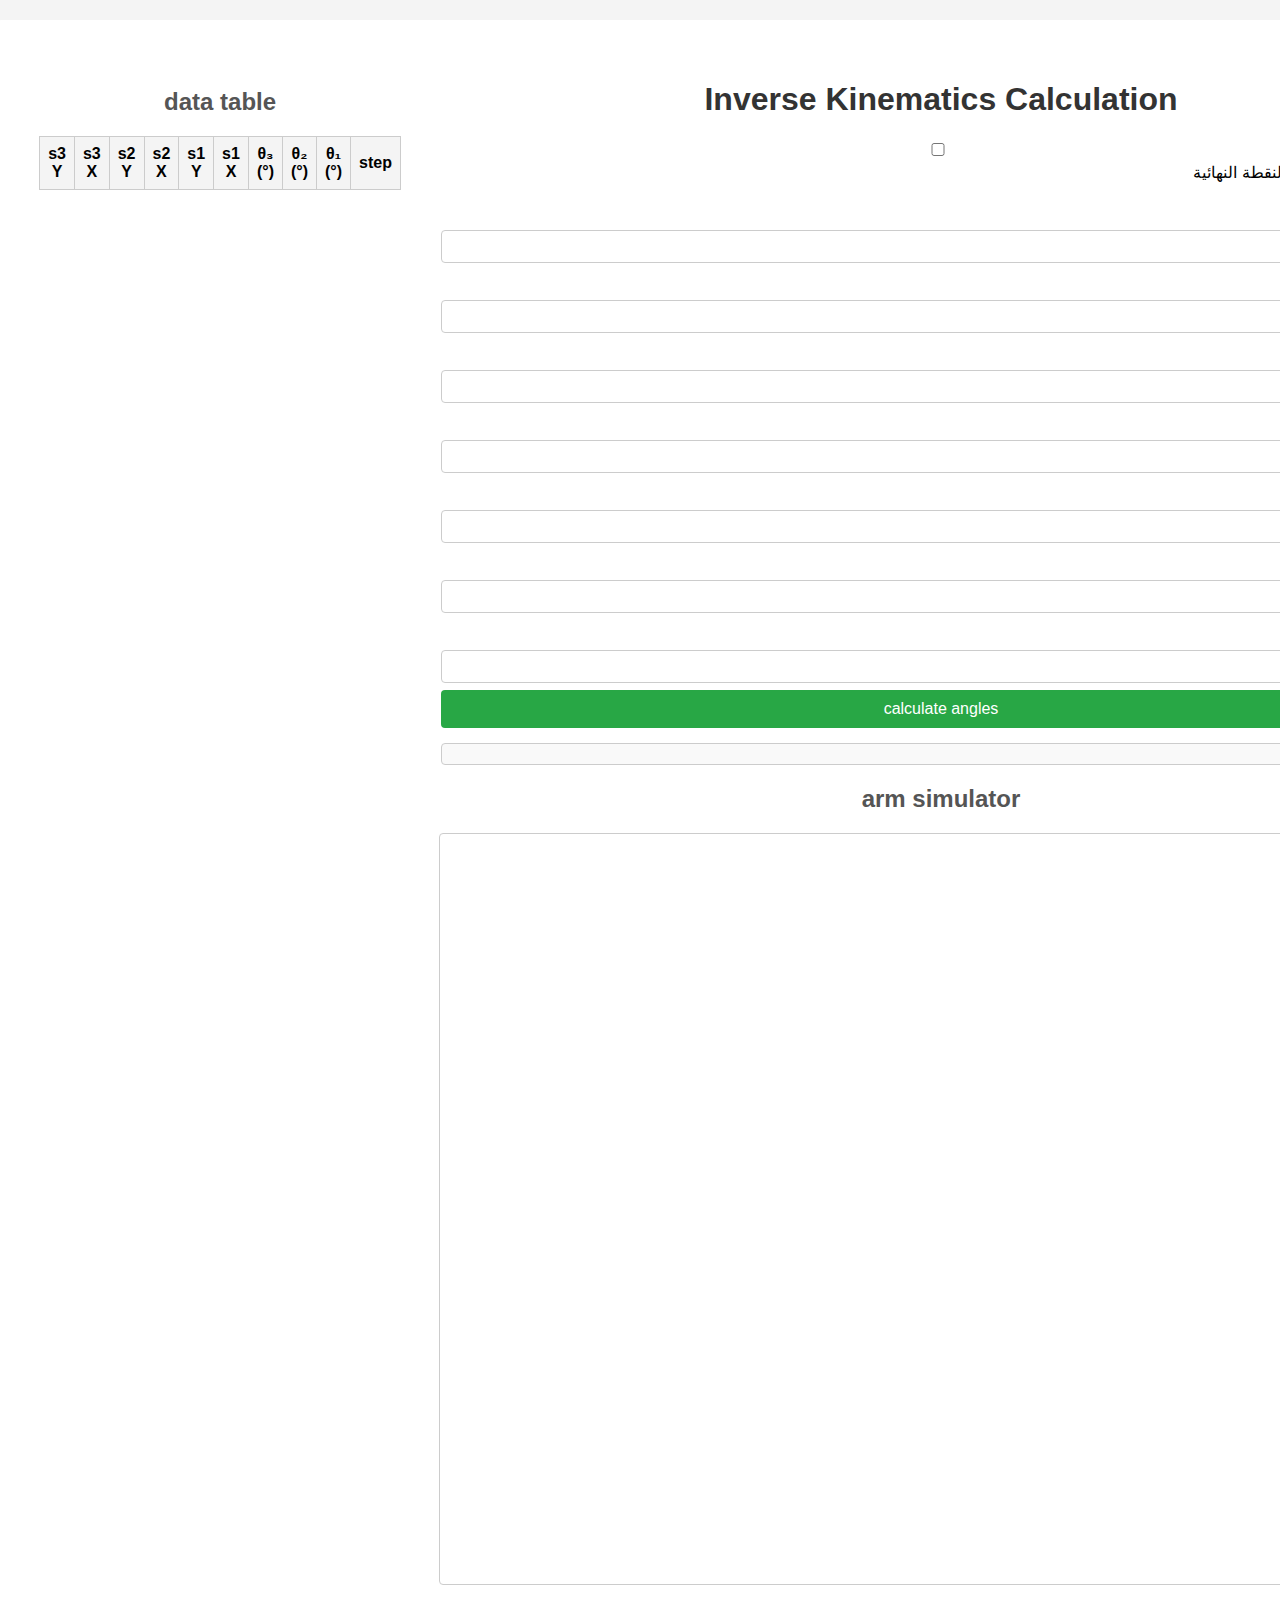
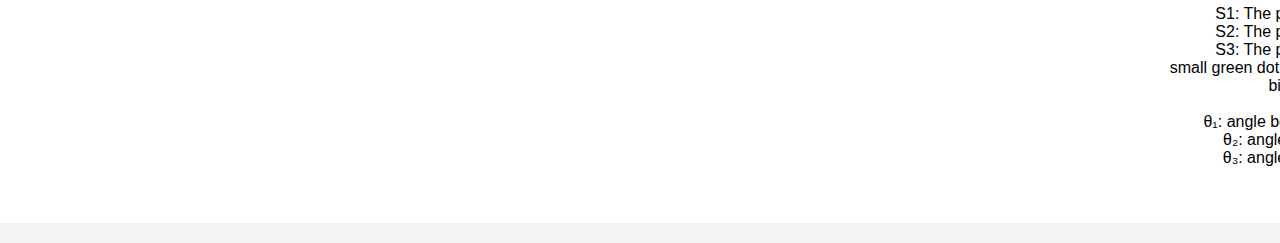
<file: index2.html>
﻿<!DOCTYPE html>
<html lang="en">
<head>
    <meta charset="UTF-8">
    <meta name="viewport" content="width=device-width, initial-scale=1.0">
    <title>Robotic Arm</title>
    <style>
        body { font-family: Arial, sans-serif; margin: 20px; background-color: #f4f4f4; direction: rtl; }
        .container { display: table; max-width: 2500px; margin: auto; padding: 20px; background-color: white; border-radius: 2px; }
        .container2 { display: table-cell; max-width: 1000px; padding: 20px; background-color: white; border-radius: 2px; }
        h1 { text-align: center; color: #333; }
        h2 { text-align: center; color: #555; }
        label { display: block; margin: 7px 0 5px; font-weight: bold; }
        input { width: 100%; padding: 8px; margin-bottom: 7px; border: 1px solid #ccc; border-radius: 4px; box-sizing: border-box; }
        button { width: 100%; padding: 10px; background-color: #28a745; color: white; border: none; border-radius: 4px; cursor: pointer; font-size: 16px; }
        button:hover { background-color: #218838; }
        #result { margin-top: 15px; padding: 10px; border: 1px solid #ccc; border-radius: 4px; background-color: #f9f9f9; }
        .error { color: red; font-weight: bold; }
        .plot-container { margin-top: 20px; text-align: center; }
        canvas { border: 1px solid #ccc; border-radius: 4px; }
        table { width: 100%; border-collapse: collapse; margin-top: 20px; }
        th, td { border: 1px solid #ccc; padding: 8px; text-align: center; }
        th { background-color: #f4f4f4; }
    </style>
</head>
<body>
<div class="container">
    <div class="container2">
        <h1>Inverse Kinematics Calculation</h1>
        <form id="ikForm">
            <input type="checkbox" id="modeCheckbox"> استخدام الزوايا لحساب النقطة النهائية<br><br>
            <div id="pointInputs">
                <label for="startX">Start X (0-10):</label>
                <input type="number" id="startX" step="0.1" min="0" max="10" required>
                <label for="startY">Start Y (0-10):</label>
                <input type="number" id="startY" step="0.1" min="0" max="10" required>
                <label for="endX">End X (0-10):</label>
                <input type="number" id="endX" step="0.1" min="0" max="10" required>
                <label for="endY">End Y (0-10):</label>
                <input type="number" id="endY" step="0.1" min="0" max="10" required>
            </div>
            <div id="angleInputs" style="display: none;">
                <label for="theta1">θ₁ (°):</label>
                <input type="number" id="theta1" step="0.1">
                <label for="theta2">θ₂ (°):</label>
                <input type="number" id="theta2" step="0.1">
                <label for="theta3">θ₃ (°):</label>
                <input type="number" id="theta3" step="0.1">
            </div>
            <label for="L1">link 1 Length:</label>
            <input type="number" id="L1" step="0.1" min="0.1" required>
            <label for="L2">link 2 Length:</label>
            <input type="number" id="L2" step="0.1" min="0.1" required>
            <label for="L3">link 3 Length:</label>
            <input type="number" id="L3" step="0.1" min="0.1" required>
            <button type="submit">calculate angles</button>
        </form>
        <div id="result"></div>
        <div class="plot-container">
            <h2>arm simulator</h2>
            <canvas id="armCanvas" width="1000" height="750"></canvas>
        </div>
        <p> 
            S1: The point at the end of link1<br>
            S2: The point at the end of link2<br>
            S3: The point at the end of link3<br>
            small green dot: robot foundation (0,0)<br>
            big green dot: start point<br>
            violet dot: end point<br>
            θ₁: angle between link1 & X_axes<br>
            θ₂: angle between link1 & link2<br>
            θ₃: angle between link2 & link3
        </p>
    </div>
    <div class="container2">
        <h2>data table</h2>
        <table id="dataTable">
            <thead>
                <tr>
                    <th>step</th>
                    <th>θ₁ (°)</th>
                    <th>θ₂ (°)</th>
                    <th>θ₃ (°)</th>
                    <th>s1 X</th>
                    <th>s1 Y</th>
                    <th>s2 X</th>
                    <th>s2 Y</th>
                    <th>s3 X</th>
                    <th>s3 Y</th>
                </tr>
            </thead>
            <tbody></tbody>
        </table>
    </div>
</div>

<script>
    let dataRecords = [];
    const checkbox = document.getElementById('modeCheckbox');
    const angleInputs = document.getElementById('angleInputs');
    const pointInputs = document.getElementById('pointInputs');

    // تبديل رؤية الحقول بناءً على حالة الـ checkbox
    checkbox.addEventListener('change', function() {
        if (this.checked) {
            angleInputs.style.display = 'block';
            pointInputs.style.display = 'none';
        } else {
            angleInputs.style.display = 'none';
            pointInputs.style.display = 'block';
        }
    });

    document.getElementById('ikForm').addEventListener('submit', function(e) {
        e.preventDefault();
        dataRecords = []; // reset

        const inputs = {
            startX: parseFloat(document.getElementById('startX').value),
            startY: parseFloat(document.getElementById('startY').value),
            endX: parseFloat(document.getElementById('endX').value),
            endY: parseFloat(document.getElementById('endY').value),
            L1: parseFloat(document.getElementById('L1').value),
            L2: parseFloat(document.getElementById('L2').value),
            L3: parseFloat(document.getElementById('L3').value)
        };

        if ([inputs.L1, inputs.L2, inputs.L3].some(isNaN) || [inputs.L1, inputs.L2, inputs.L3].some(v => v <= 0)) {
            showError('The lengths of the links must be positive and valid');
            return;
        }

        if (checkbox.checked) {
            // الطور الثاني: Forward Kinematics
            const theta1 = parseFloat(document.getElementById('theta1').value);
            const theta2 = parseFloat(document.getElementById('theta2').value);
            const theta3 = parseFloat(document.getElementById('theta3').value);

            if (isNaN(theta1) || isNaN(theta2) || isNaN(theta3)) {
                showError('please enter valid angles');
                return;
            }

            const theta1Rad = theta1 * Math.PI / 180;
            const theta2Rad = theta2 * Math.PI / 180;
            const theta3Rad = theta3 * Math.PI / 180;

            const endPoint = calculateFK(theta1Rad, theta2Rad, theta3Rad, inputs.L1, inputs.L2, inputs.L3);
            const points = drawArm(inputs, [theta1Rad, theta2Rad, theta3Rad]);
            recordData(0, [theta1Rad, theta2Rad, theta3Rad], points);
            fillDataTable();
            showEndPoint(endPoint);
        } else {
            // الطور الأساسي: Inverse Kinematics
            if (Object.values(inputs).some(isNaN)) {
                showError('please enter a valid input');
                return;
            }
            if ([inputs.startX, inputs.startY, inputs.endX, inputs.endY].some(v => v < 0 || v > 10)) {
                showError('Coordinates must be between 0 and 10');
                return;
            }

            const path = generatePath(inputs.startX, inputs.startY, inputs.endX, inputs.endY, 50);
            const solutions = path.map(point => calculateIK(point.x, point.y, inputs.L1, inputs.L2, inputs.L3));
            const reachableSolutions = solutions.filter(s => s !== null);

            if (reachableSolutions.length === 0) {
                showError('Target position is unreachable');
                clearCanvas();
                return;
            }

            animateArm(inputs, reachableSolutions, 0);
        }
    });

    // دالة لحساب النقطة النهائية باستخدام Forward Kinematics
    function calculateFK(theta1, theta2, theta3, L1, L2, L3) {
        const x = L1 * Math.cos(theta1) + L2 * Math.cos(theta1 + theta2) + L3 * Math.cos(theta1 + theta2 + theta3);
        const y = L1 * Math.sin(theta1) + L2 * Math.sin(theta1 + theta2) + L3 * Math.sin(theta1 + theta2 + theta3);
        return { x, y };
    }

    function generatePath(startX, startY, endX, endY, steps) {
        const path = [];
        for (let i = 0; i <= steps; i++) {
            const t = i / steps;
            const x = startX + t * (endX - startX);
            const y = startY + t * (endY - startY);
            path.push({ x, y });
        }
        return path;
    }

    function calculateIK(x, y, L1, L2, L3) {
        const distance = Math.sqrt(x * x + y * y);
        const totalLength = L1 + L2 + L3;
        if (distance > totalLength || distance < Math.abs(L1 - L2 - L3)) {
            return null;
        }

        const d = Math.sqrt(x * x + y * y);
        const cosPhi = (d * d + L3 * L3 - L2 * L2) / (2 * d * L3);
        const phi = Math.acos(Math.max(-1, Math.min(1, cosPhi)));
        const thetaTarget = Math.atan2(y, x);

        const x2 = x - L3 * Math.cos(thetaTarget);
        const y2 = y - L3 * Math.sin(thetaTarget);

        const r = Math.sqrt(x2 * x2 + y2 * y2);
        const cosTheta2 = (r * r - L1 * L1 - L2 * L2) / (2 * L1 * L2);
        const theta2 = Math.acos(Math.max(-1, Math.min(1, cosTheta2)));
        const alpha = Math.atan2(y2, x2);
        const beta = Math.asin(L2 * Math.sin(theta2) / r);
        const theta1 = alpha - beta;

        const theta3 = thetaTarget - (theta1 + theta2);

        return [theta1, theta2, theta3];
    }

    function animateArm(inputs, solutions, index) {
        if (index >= solutions.length) {
            fillDataTable();
            return;
        }

        const solution = solutions[index];
        const points = drawArm(inputs, solution);
        recordData(index, solution, points);
        showAngles(solution);

        setTimeout(() => {
            requestAnimationFrame(() => animateArm(inputs, solutions, index + 1));
        }, 50);
    }

    function drawArm(inputs, solution) {
        const canvas = document.getElementById('armCanvas');
        const ctx = canvas.getContext('2d');
        ctx.clearRect(0, 0, canvas.width, canvas.height);

        const scale = 50;
        const offsetX = 250;
        const offsetY = 50;
        const axisYBase = offsetY + 10 * scale;

        // X&Y plan
        ctx.strokeStyle = '#ddd';
        ctx.lineWidth = 1;
        for (let x = 0; x <= 10; x++) {
            ctx.beginPath();
            ctx.moveTo(offsetX + x * scale, offsetY);
            ctx.lineTo(offsetX + x * scale, axisYBase);
            ctx.stroke();
            ctx.fillStyle = '#000';
            ctx.fillText(x.toString(), offsetX + x * scale - 5, axisYBase + 20);
        }
        for (let y = 0; y <= 10; y++) {
            ctx.beginPath();
            ctx.moveTo(offsetX, offsetY + y * scale);
            ctx.lineTo(offsetX + 10 * scale, offsetY + y * scale);
            ctx.stroke();
            ctx.fillText((10 - y).toString(), offsetX - 30, offsetY + y * scale + 5);
        }

        // draw Axes
        ctx.strokeStyle = '#000';
        ctx.lineWidth = 2;
        ctx.beginPath();
        ctx.moveTo(offsetX, axisYBase);
        ctx.lineTo(offsetX + 10 * scale, axisYBase);
        ctx.stroke();
        ctx.beginPath();
        ctx.moveTo(offsetX, offsetY);
        ctx.lineTo(offsetX, axisYBase);
        ctx.stroke();

        const baseX = offsetX;
        const baseY = axisYBase;
        const [theta1, theta2, theta3] = solution;

        const x1 = baseX + inputs.L1 * scale * Math.cos(theta1);
        const y1 = baseY - inputs.L1 * scale * Math.sin(theta1);
        const x2 = x1 + inputs.L2 * scale * Math.cos(theta1 + theta2);
        const y2 = y1 - inputs.L2 * scale * Math.sin(theta1 + theta2);
        const x3 = x2 + inputs.L3 * scale * Math.cos(theta1 + theta2 + theta3);
        const y3 = y2 - inputs.L3 * scale * Math.sin(theta1 + theta2 + theta3);

        // draw links
        ctx.beginPath();
        ctx.moveTo(baseX, baseY);
        ctx.lineTo(x1, y1);
        ctx.strokeStyle = 'blue';
        ctx.lineWidth = 3;
        ctx.stroke();

        ctx.beginPath();
        ctx.moveTo(x1, y1);
        ctx.lineTo(x2, y2);
        ctx.strokeStyle = 'green';
        ctx.stroke();

        ctx.beginPath();
        ctx.moveTo(x2, y2);
        ctx.lineTo(x3, y3);
        ctx.strokeStyle = 'red';
        ctx.stroke();

        // draw points
        const joints = [
            { x: baseX, y: baseY },
            { x: x1, y: y1 },
            { x: x2, y: y2 },
            { x: x3, y: y3 }
        ];
        joints.forEach((joint, i) => {
            ctx.fillStyle = i === 0 ? '#00FF00' : '#000';
            ctx.beginPath();
            ctx.arc(joint.x, joint.y, 5, 0, Math.PI * 2);
            ctx.fill();
        });

        // start point(green) + end point (violet) - فقط في الطور الأساسي
        if (!checkbox.checked) {
            ctx.fillStyle = '#00FF00'; 
            ctx.beginPath();
            ctx.arc(offsetX + inputs.startX * scale, axisYBase - inputs.startY * scale, 8, 0, Math.PI * 2);
            ctx.fill();

            ctx.fillStyle = '#800080'; 
            ctx.beginPath();
            ctx.arc(offsetX + inputs.endX * scale, axisYBase - inputs.endY * scale, 8, 0, Math.PI * 2);
            ctx.fill();
        }

        // s1, s2, s3 coordination points
        return [
            { x: (x1 - offsetX) / scale, y: (axisYBase - y1) / scale }, // s1
            { x: (x2 - offsetX) / scale, y: (axisYBase - y2) / scale }, // s2
            { x: (x3 - offsetX) / scale, y: (axisYBase - y3) / scale }  // s3
        ];
    }

    function recordData(step, angles, points) {
        const toDeg = rad => (rad * 180 / Math.PI).toFixed(2);
        dataRecords.push({
            step: step + 1,
            theta1: toDeg(angles[0]),
            theta2: toDeg(angles[1]),
            theta3: toDeg(angles[2]),
            s1X: points[0].x.toFixed(2),
            s1Y: points[0].y.toFixed(2),
            s2X: points[1].x.toFixed(2),
            s2Y: points[1].y.toFixed(2),
            s3X: points[2].x.toFixed(2),
            s3Y: points[2].y.toFixed(2)
        });
    }

    function fillDataTable() {
        const tableBody = document.querySelector('#dataTable tbody');
        tableBody.innerHTML = ''; // clear table

        dataRecords.forEach(record => {
            const row = document.createElement('tr');
            row.innerHTML = `
                <td>${record.step}</td>
                <td>${record.theta1}</td>
                <td>${record.theta2}</td>
                <td>${record.theta3}</td>
                <td>${record.s1X}</td>
                <td>${record.s1Y}</td>
                <td>${record.s2X}</td>
                <td>${record.s2Y}</td>
                <td>${record.s3X}</td>
                <td>${record.s3Y}</td>
            `;
            tableBody.appendChild(row);
        });
    }

    function showAngles(solution) {
        const toDeg = rad => (rad * 180 / Math.PI).toFixed(2);
        document.getElementById('result').innerHTML = `
            <h3>current angles:</h3>
            <p>θ₁: ${toDeg(solution[0])}°</p>
            <p>θ₂: ${toDeg(solution[1])}°</p>
            <p>θ₃: ${toDeg(solution[2])}°</p>
        `;
    }

    // دالة لعرض النقطة النهائية في الطور الثاني
    function showEndPoint(point) {
        document.getElementById('result').innerHTML = `
            <h3>End Point Coordinates:</h3>
            <p>X: ${point.x.toFixed(2)}</p>
            <p>Y: ${point.y.toFixed(2)}</p>
        `;
    }

    function showError(msg) {
        document.getElementById('result').innerHTML = `<p class="error">error: ${msg}</p>`;
    }

    function clearCanvas() {
        const canvas = document.getElementById('armCanvas');
        canvas.getContext('2d').clearRect(0, 0, canvas.width, canvas.height);
    }
</script>
</body>
</html>
</file>
